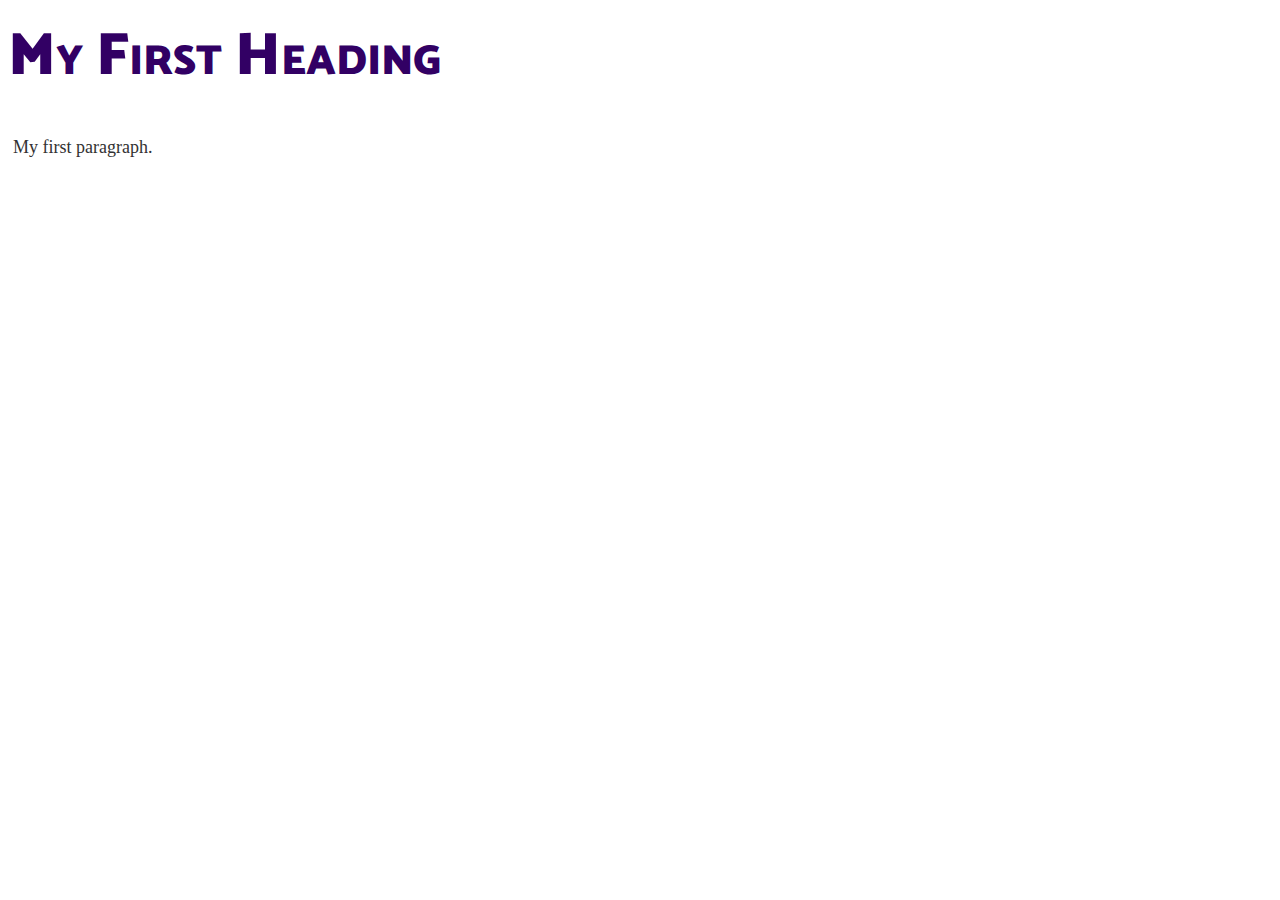
<file: firstExample.html>
<!DOCTYPE html>
<html>

<!-- This is how you add comments to HTML -->
<!-- Richard Davies, Data Science 2021 -->

<!-- You can also include
multi - line comments
if you find that useful -->

<!-- The head contains things you do not see -->
<head>
<title>Page Title</title>

<!-- Link to my CSS file -->
<link rel="stylesheet" href="firstExample.css">
</head>

<!-- The body contains thigs you see -->
<!-- Most elements both open and close, with the content in the middle -->
<body>

<h1>My First Heading</h1>
<p>My first paragraph.</p>

</body>
</html>
</file>
<file: firstExample.css>
/* Richard Davies */
/* Data Science 2021 */

/* This is a comment */

/* This is a 
multi line comment */

/* CSS files can can also be used to access e.g. fonts */
@import url('https://fonts.googleapis.com/css2?family=Catamaran:wght@900&display=swap');

/* Format my paragraph */
p {
	font-size: 18px;
	margin: 5px 5px;
	line-height: 22.4px;
	color: #323232;
}

/* Format my heading */
h1 {
	font-family: "Catamaran";
	font-variant: small-caps;
	font-size: 60px;
	color: #320064;
	font-weight: 900;
	margin: 0px 0px 30px 0px;
}
</file>
